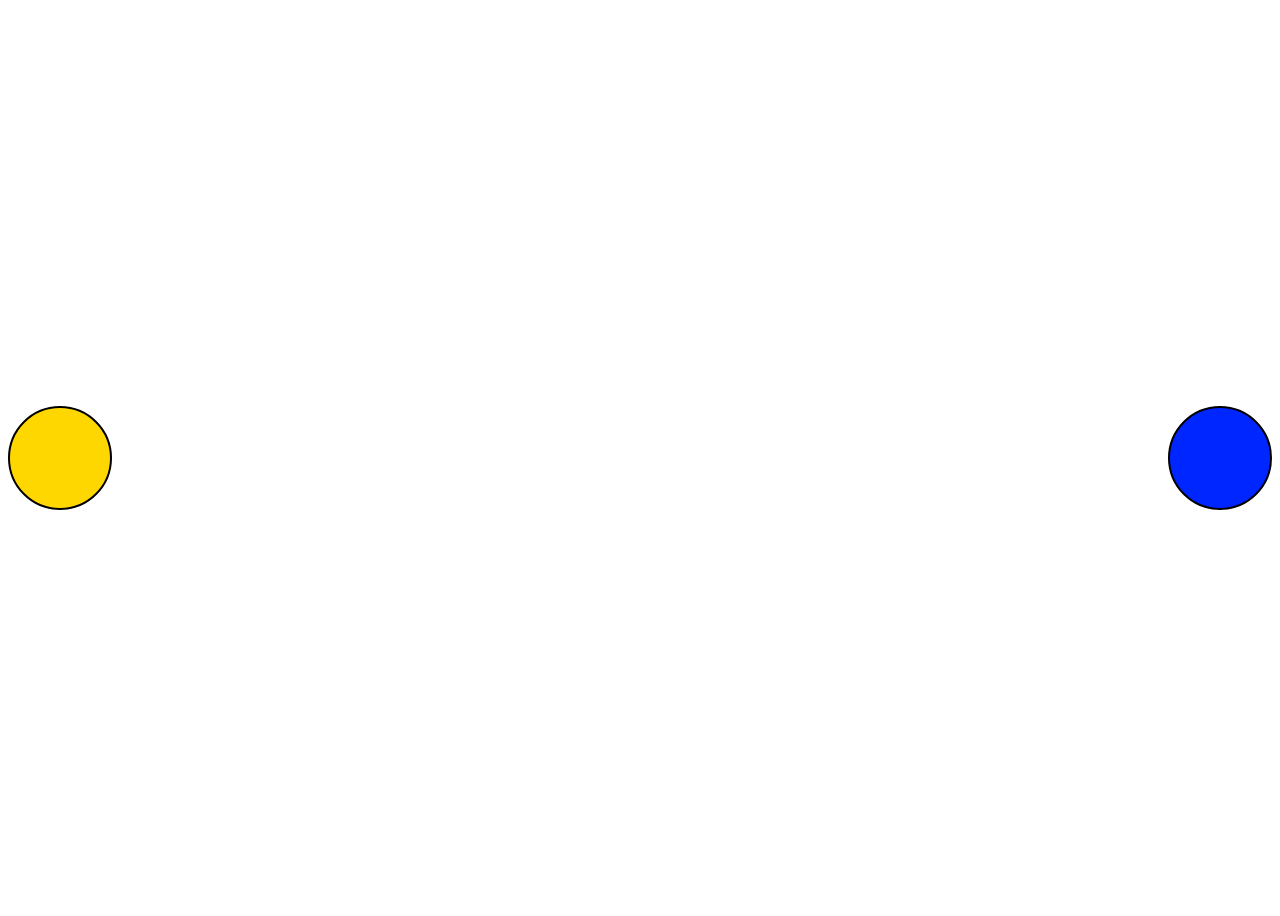
<file: item01/index.html>
<!DOCTYPE html>
<html lang="pt-br">
<head>
    <meta charset="UTF-8">
    <meta http-equiv="X-UA-Compatible" content="IE=edge">
    <meta name="viewport" content="width=device-width, initial-scale=1.0">
    <title>Document</title>
    <link rel="stylesheet" href="style.css">
</head>
<body>
    <div class="container">
        <div class="circulo1"></div>
        <div class="circulo2"></div>
    </div>
</body>
</html>
</file>
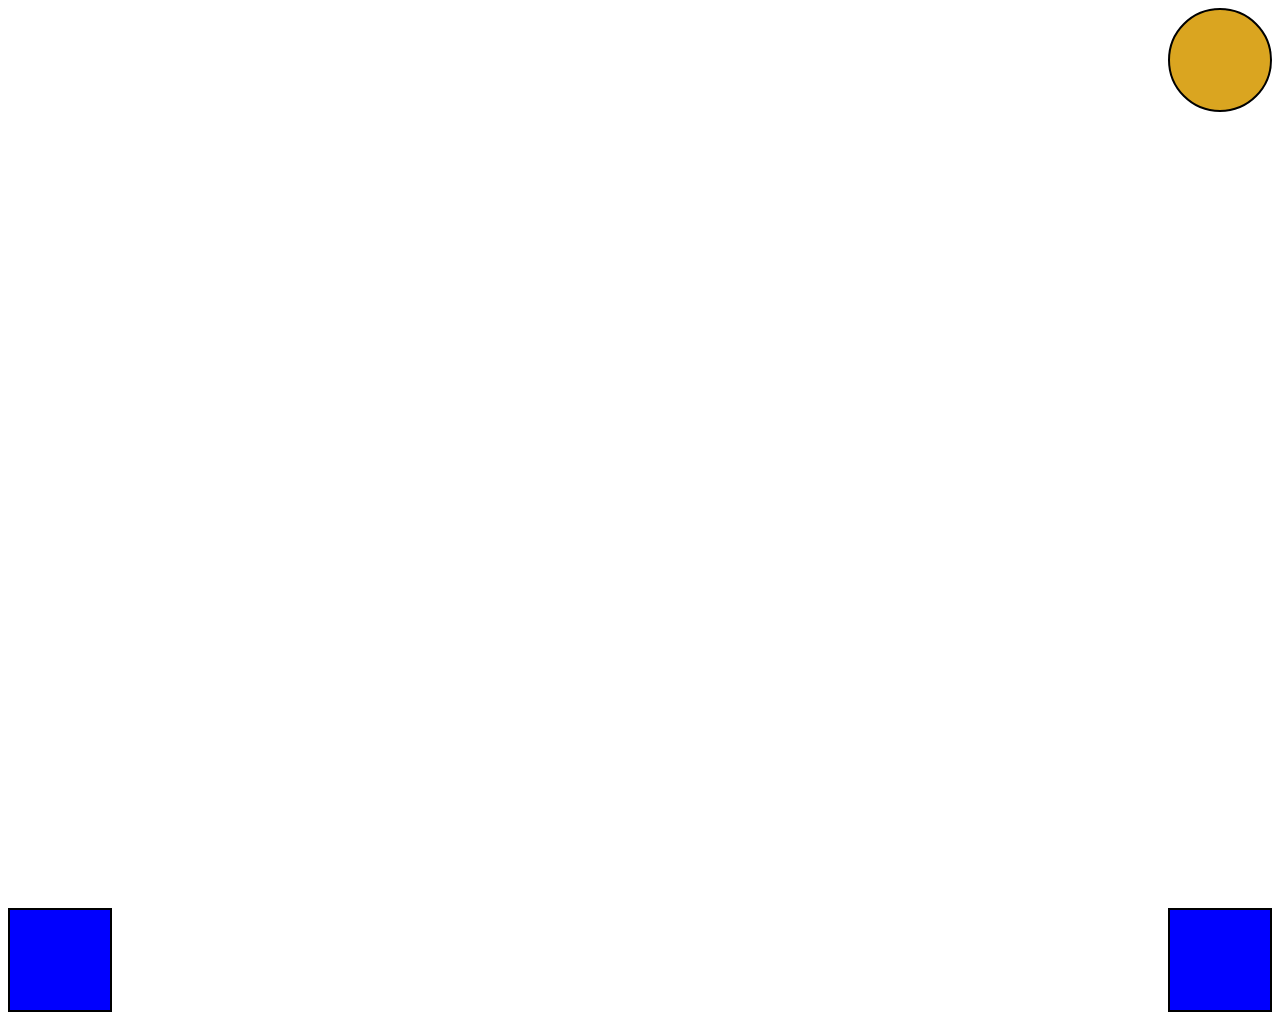
<file: item02/index.html>
<!DOCTYPE html>
<html lang="en">
<head>
    <meta charset="UTF-8">
    <meta http-equiv="X-UA-Compatible" content="IE=edge">
    <meta name="viewport" content="width=device-width, initial-scale=1.0">
    <title>Document</title>
    <link rel="stylesheet" href="style.css">
</head>
<body>
    <div class="circulos">
        <div class="circulo"></div>
    </div>
    <div class="quadrados">
        <div class="quadrado1"></div>
        <div class="quadrado2"></div>
    </div>
</body>
</html>
</file>
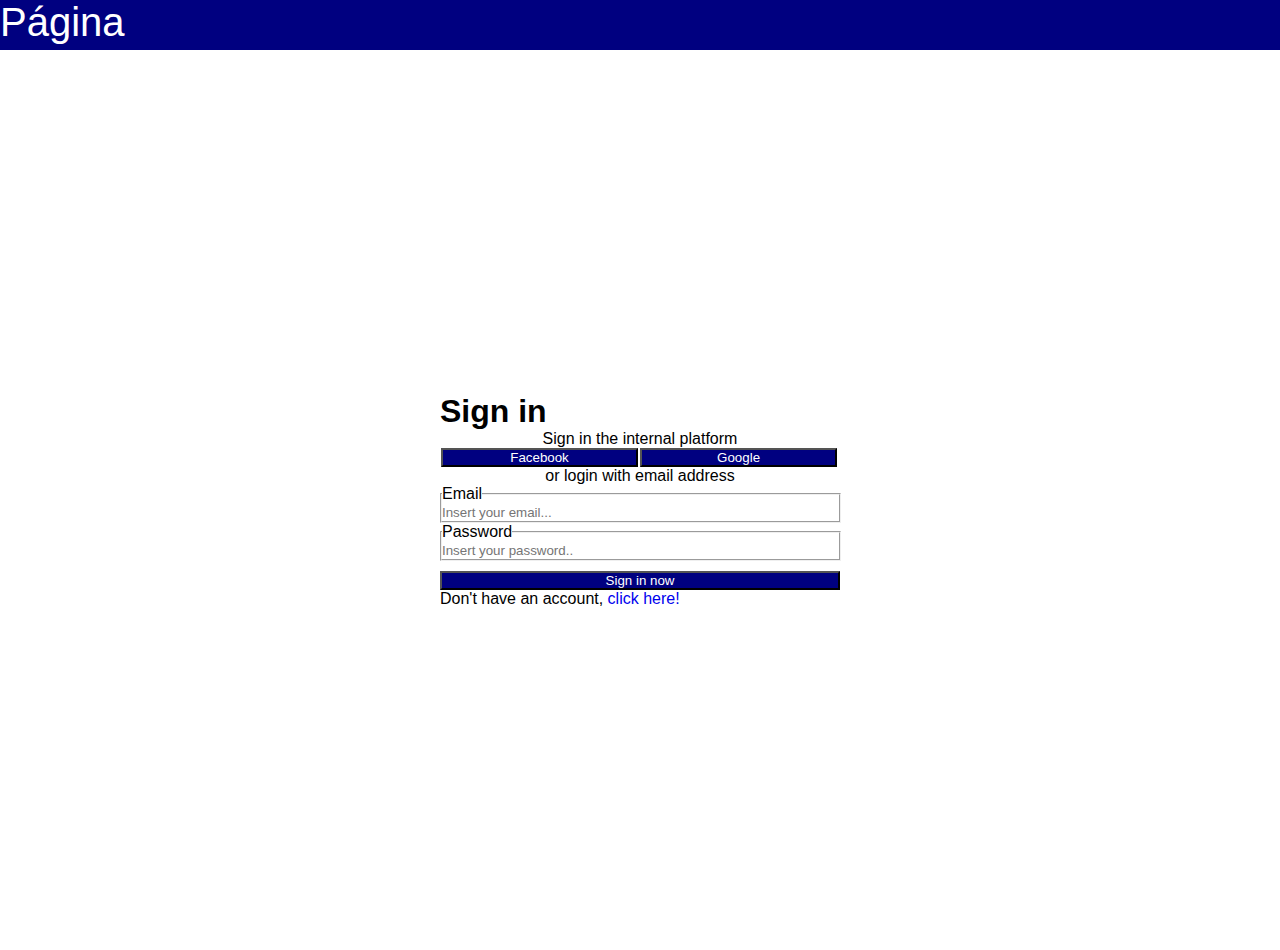
<file: item03/index.html>
<!DOCTYPE html>
<html lang="en">
<head>
    <meta charset="UTF-8">
    <meta http-equiv="X-UA-Compatible" content="IE=edge">
    <meta name="viewport" content="width=device-width, initial-scale=1.0">
    <link rel="stylesheet" href="style.css">
    <title>Document</title>
</head>
<body>
    <header>Página</header>
    <div class="container">
        <div class="signup">
            <h1>Sign in</h1>
            <p>Sign in the internal platform</p>
            <div class="external">
                <button id="facebook">Facebook</button>
                <button id="google">Google</button><br>
            </div>
            <p>or login with email address</p>
            <fieldset>
                <legend>Email</legend>
                <input type="email" placeholder="Insert your email...">
            </fieldset>
            <fieldset>
                <legend>Password</legend>
                <input type="password" placeholder="Insert your password..">
            </fieldset>
            <button type="submit" id="signin-button">Sign in now</button>
            <p id="nao-cadastrado">Don't have an account, <a href="#">click here!</a></p>
        </div>
    </div>
</body>
</html>
</file>
<file: item01/style.css>
.container{
    display: flex;
    justify-content: space-between;
    align-items: center;
    height: 100vh;
}

.circulo1 {
    width: 100px;
    height: 100px;
    background-color: gold;
    border: 2px black solid ;
    border-radius: 100%;
}

.circulo2 {
    width: 100px;
    height: 100px;
    background-color: rgb(0, 38, 255);
    border: 2px black solid ;
    border-radius: 100%;
}
</file>
<file: item02/style.css>
.quadrados {
    display: flex;
    flex-direction: row;
    align-items: flex-end;
    justify-content: space-between;
    height: 100vh;
}
.quadrado1{
    width: 100px;
    height: 100px;
    background-color: blue;
    border: 2px solid black;
}
.quadrado2{
    width: 100px;
    height: 100px;
    background-color: blue;
    border: 2px solid black;
}
.circulos{
    display: flex;
    justify-content: flex-end;
}
.circulo{
    width: 100px;
    height: 100px;
    background-color: goldenrod;
    border: 2px solid black;
    border-radius: 100%;
}
</file>
<file: item03/style.css>
*{
    margin: 0;
    padding: 0;
    font-family:'Lucida Sans', 'Lucida Sans Regular', 'Lucida Grande', 'Lucida Sans Unicode', Geneva, Verdana, sans-serif;
}

body {
    overflow: hidden;
}
.container {
    display: flex;
    height: 100vh;
    justify-content: center;
    align-items: center;
    flex-direction: column;
    width: 100vw;
}

p {
    text-align: center;
}

header {
    width: 100%;
    height: 50px;
    background-color: navy;
    color:white;
    font-size: 40px;
}

.signup {
    width: 400px;
    padding: 20px;
}

button {
    background-color: navy;
    color: white;
    display: inline;

}

.external {
    width: 100%;
    display: flex;
    justify-content: space-around;
}

#facebook, #google {
    width: 49.3%;
    cursor: pointer;
}

fieldset {
    width: 99.2%;
}

input {
    width: 99.5%;
    border-style: none;
    outline: none;
    box-sizing:border-box
}

#signin-button {
    margin-top: 10px;
    width: 100%;
    cursor: pointer;
}

#nao-cadastrado {
    text-align: left;
}

#nao-cadastrado a {
    text-decoration: none;
}
</file>
